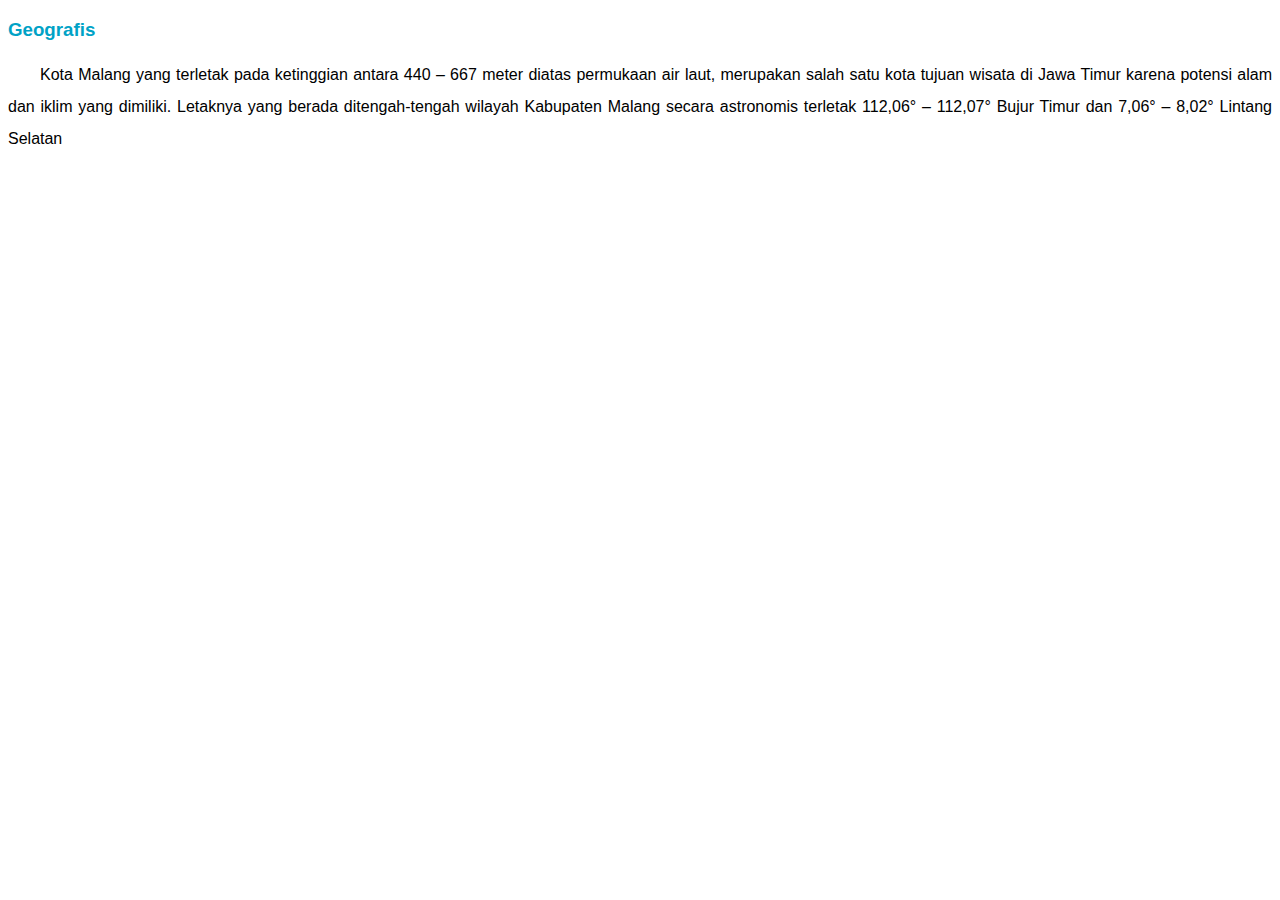
<file: geografis1.html>
<!DOCTYPE html>
<html>

<head>
  <meta charset="utf-8">
  <meta name="viewport" content="width=device-width">
  <title>Malang</title>
  <link href="style.css" rel="stylesheet" type="text/css" />
</head>

<body>
<h3>Geografis</h3>
  <p>Kota Malang yang terletak pada ketinggian antara 440 – 667 meter diatas permukaan air laut, merupakan salah satu
    kota tujuan wisata di Jawa Timur karena potensi alam dan iklim yang dimiliki. Letaknya yang berada ditengah-tengah
    wilayah Kabupaten Malang secara astronomis terletak 112,06° – 112,07° Bujur Timur dan 7,06° – 8,02° Lintang Selatan
  </p>
</body>

</html>
</file>
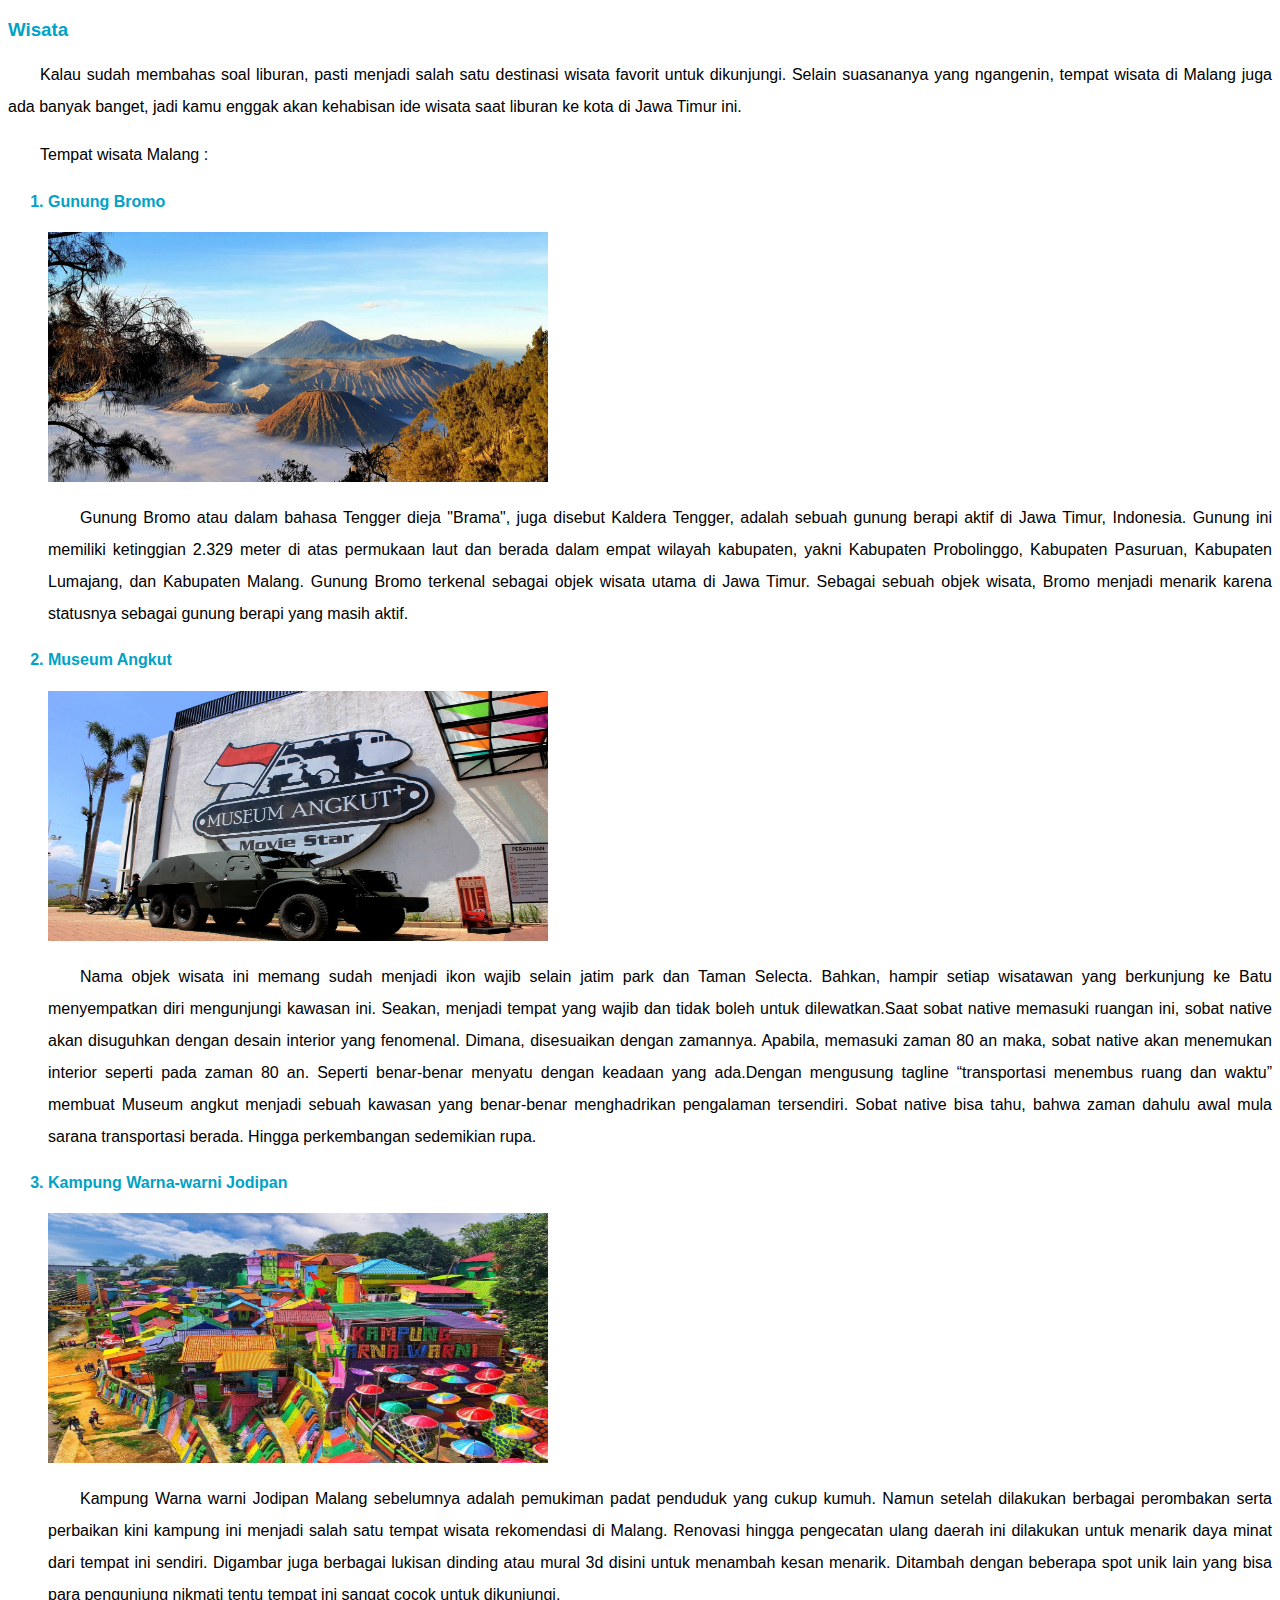
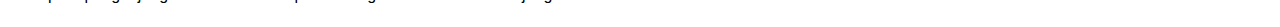
<file: wisata2.html>
<!DOCTYPE html>
<html>

<head>
  <meta charset="utf-8">
  <meta name="viewport" content="width=device-width">
  <title>Malang</title>
  <link href="style.css" rel="stylesheet" type="text/css" />
</head>

<body>
  
 <h3>Wisata</h3>
  <p>Kalau sudah membahas soal liburan, pasti menjadi salah satu destinasi wisata favorit untuk dikunjungi. Selain
    suasananya yang ngangenin, tempat wisata di Malang juga ada banyak banget, jadi kamu enggak akan kehabisan ide
    wisata saat liburan ke kota di Jawa Timur ini.</p>
  <p>Tempat wisata Malang :
  <ol type="1">
    <h4>
      <li>Gunung Bromo</li>
    </h4>
    <img src="keindahan-gunung-bromo.jpg" alt="gunung_bromo" style="width:500px;height:250px;">
    <p>Gunung Bromo atau dalam bahasa Tengger dieja "Brama", juga disebut Kaldera Tengger, adalah sebuah gunung berapi
      aktif di Jawa Timur, Indonesia. Gunung ini memiliki ketinggian 2.329 meter di atas permukaan laut dan berada dalam
      empat wilayah kabupaten, yakni Kabupaten Probolinggo, Kabupaten Pasuruan, Kabupaten Lumajang, dan Kabupaten
      Malang. Gunung Bromo terkenal sebagai objek wisata utama di Jawa Timur. Sebagai sebuah objek wisata, Bromo menjadi
      menarik karena statusnya sebagai gunung berapi yang masih aktif.</p>
    <h4>
      <li>Museum Angkut</li>
    </h4>
    <img src="Museum-Angkut-Malang.jpg" alt="museum_angkut" style="width:500px;height:250px;">
    <p>Nama objek wisata ini memang sudah menjadi ikon wajib selain jatim park dan Taman Selecta. Bahkan, hampir setiap
      wisatawan yang berkunjung ke Batu menyempatkan diri mengunjungi kawasan ini. Seakan, menjadi tempat yang wajib dan
      tidak boleh untuk dilewatkan.Saat sobat native memasuki ruangan ini, sobat native akan disuguhkan dengan desain
      interior yang fenomenal. Dimana, disesuaikan dengan zamannya. Apabila, memasuki zaman 80 an maka, sobat native
      akan menemukan interior seperti pada zaman 80 an. Seperti benar-benar menyatu dengan keadaan yang ada.Dengan
      mengusung tagline “transportasi menembus ruang dan waktu” membuat Museum angkut menjadi sebuah kawasan yang
      benar-benar menghadrikan pengalaman tersendiri. Sobat native bisa tahu, bahwa zaman dahulu awal mula sarana
      transportasi berada. Hingga perkembangan sedemikian rupa.</p>
    <h4>
      <li>Kampung Warna-warni Jodipan</li>
    </h4>
    <img src="Kampung-Warna-Warni-Jodipan.jpg" alt="kampung_warna-warni" style="width:500px;height:250px;">
    <p>Kampung Warna warni Jodipan Malang sebelumnya adalah pemukiman padat penduduk yang cukup kumuh. Namun setelah
      dilakukan berbagai perombakan serta perbaikan kini kampung ini menjadi salah satu tempat wisata rekomendasi di
      Malang. Renovasi hingga pengecatan ulang daerah ini dilakukan untuk menarik daya minat dari tempat ini sendiri.
      Digambar juga berbagai lukisan dinding atau mural 3d disini untuk menambah kesan menarik. Ditambah dengan beberapa
      spot unik lain yang bisa para pengunjung nikmati tentu tempat ini sangat cocok untuk dikunjungi.
    </p>
  </ol>
  </p>
</body>

</html>
</file>
<file: style.css>
body {
  font-family: sans-serif;
}

h3 {
  color: #00a2c6
}

h4 {
  color: #00a2c6
}

footer.bawah {
  padding: 15px;
  color:white;
  background-color: #00a2c6;
  text-align: center;
}


p {
  line-height: 2em;
  text-indent: 2em;
  text-align: justify;
}

a {
  text-decoration: underline;
  color: red;
}
p.sejarah{
  font-size:15px
}

a.link{
  background-color: #FFFF00;
}

div.lef{
  float: right;
}
footer.atas{
  padding: 15px;
  color:white;
  background-color: #00a2c6;
}
</file>
